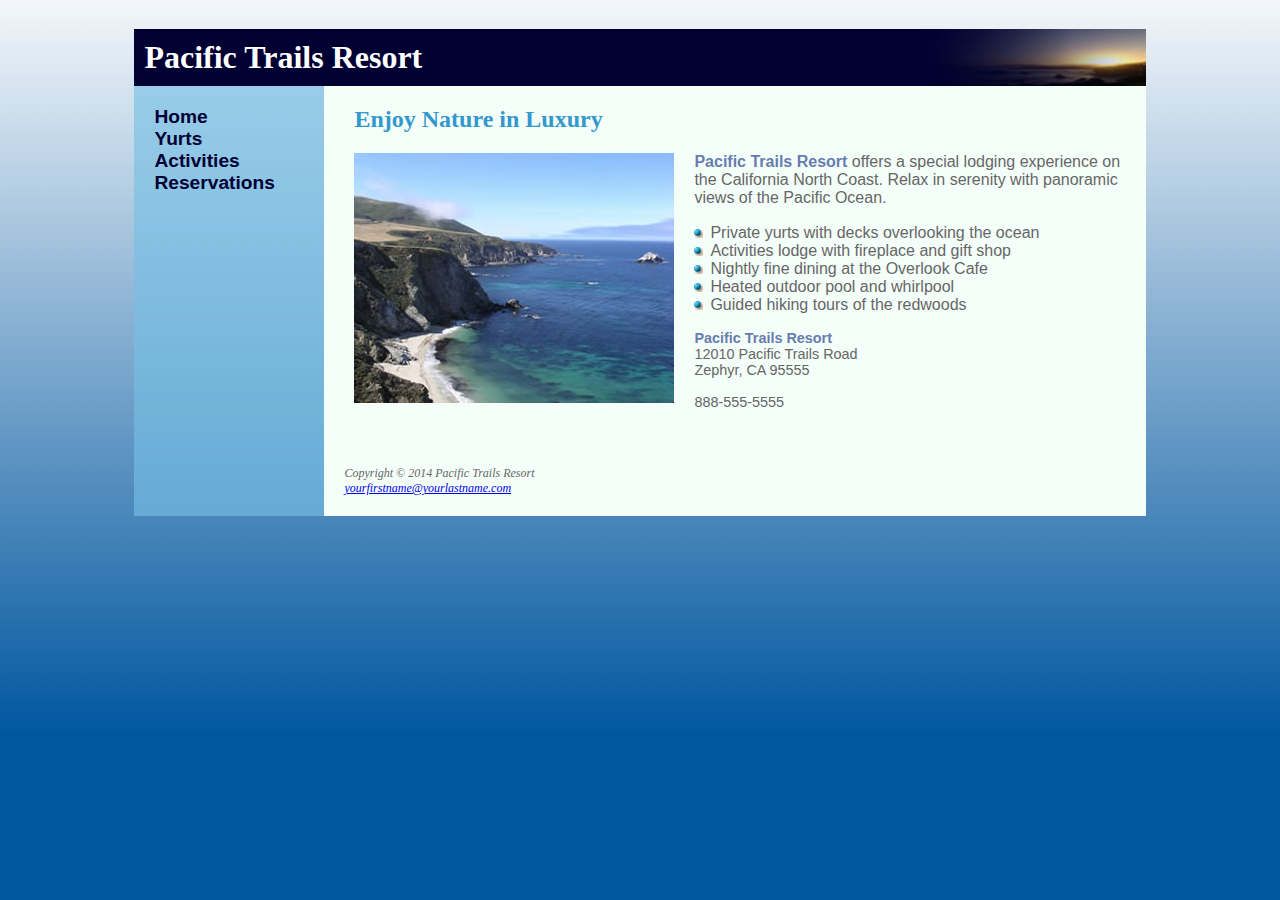
<file: COMP4610_HW2/submissions/student1/index.html>
<!DOCTYPE html>
<html lang="en">
<head>
    <title>Pacific Trails Resort</title>
    <meta charset="utf-8">
    <link href="pacific.css" rel="stylesheet">
    <meta name="viewport" content="width=device-width, initial-scale=1.0">
    <!--[if lt IE 9]>
   <script src="http://html5shim.googlecode.com/svn/trunk/html5.js"> </script>   <![endif]-->
</head>
<body>
    <div id="wrapper">
        <header>
            <h1>Pacific Trails Resort</h1>
        </header>
        <nav>
            <ul>
                <li><a href="index.html">Home</a>
                </li>
                <li><a href="yurts.html">Yurts</a>
                </li>
                <li><a href="activities.html">Activities</a>
                </li>
                <li><a href="reservations.html">Reservations</a>
            </ul>
        </nav>
        <div id="content">
            <h2>Enjoy Nature in Luxury</h2>
            <img src="coast.jpg" alt="Pacific Coast">
            <p><span class="resort">Pacific Trails Resort</span> offers a special lodging experience on the California North Coast. Relax in serenity with panoramic views of the Pacific Ocean.</p>
            <ul>
                <li>Private yurts with decks overlooking the ocean</li>
                <li>Activities lodge with fireplace and gift shop</li>
                <li>Nightly fine dining at the Overlook Cafe</li>
                <li>Heated outdoor pool and whirlpool</li>
                <li>Guided hiking tours of the redwoods</li>
            </ul>
            <div id="contact">
                <span class="resort">Pacific Trails Resort</span>
                <br> 12010 Pacific Trails Road
                <br> Zephyr, CA 95555
                <br>
                <br> 888-555-5555
                <br>
                <br>
            </div>
        </div>
        <footer>
            Copyright &copy; 2014 Pacific Trails Resort
            <br>
            <a href="mailto:yourfirstname@yourlastname.com">yourfirstname@yourlastname.com</a>
        </footer>
    </div>
</body>

</html>
</file>
<file: COMP4610_HW2/submissions/student1/pacific.css>
/*
File: pacific.css
GUI Assignment 2: Style a Site with External CSS
Tim Truong, UMass Lowell Computer Science, tim_truong1@student.uml.edu
Copyright (c) 2022 by Tim Truong. All rights reserved. May be freely copied or
excerpted for educational purposes with credit to the author.
Updated on 5/28/22 at 8:00pm.
Instructor: Professor Wenjin Zhou
Sources of Help: Youtube and W3Schools
Brief Overview: The site I created or modified rather in hw2 was essentially making the
pacific resort website be responsive so that it can match the following screenshots within the
folder HW2_read folder during certain widths and lengths.
*/

header, hgroup, nav, footer, figure, figcaption, aside, section, article {
    display: block;
}

body {
    background-image: url("ptrbackground.jpg");
    color: #666666;
    font-family: Arial, Helvetica, sans-serif;
    background-color: #00569f;
}

/*  Credit to this youtube video that helped about how css grids worked and its usage
    that the professor gave us to read.
    Link: https://www.youtube.com/watch?v=jV8B24rSN5o
    Without this video and css grids, I personally think that this assignment would become alot
    challenging.
*/

#wrapper {    /* Centers the "main" page of the website while displaying it as a grid */
    display: grid;    /* so that the navigation column, and copyright row can have a fixed with and be apart */
    width: 80%;    /* of the content div section respectively */
    margin: auto;
    min-width: 600px;
    grid-template-columns: 190px 2fr;
}

header {
    grid-column: 1/3;    /* Set the header's grid-column so that it reaches the right end of the content div */
}

img {
    float: left;
}

#wrapper nav {    /* Provides extra padding at the bottom so the copyright footer would be at the position where */
    background-color: #75bfe4a3;    /* it should be */
    padding-bottom: 280px;
}

nav ul {
    font-size: 1.2em;
    font-weight: bold;
    list-style-type: none;
    padding-left: 20px;
}

nav ul a {
    text-decoration: none;
    color: #000033;
}

nav a:visited {
    color: #344873;
}

nav a:hover {
    color: #FFFFFF;
}

#content {    /* Set the content div at column 2 and row 2 so that it would be where the footer copyright is at */
    background-color: mintcream;
    grid-column: 2;
    grid-row: 2;
}

#content ul {
    list-style-position: inside;
    padding: 1px 20px 20px 20px;
    list-style-image: url(marker.gif);
}

#content ul li:nth-child(1), #content ul li:nth-child(2),    /* Initial margin for my laptop screensize */
#content ul li:nth-child(3), #content ul li:nth-child(4),    /* so the text would not be out of place */
#content ul li:nth-child(5) {
    margin-left: 350px;
}

#content img, #content h2, #contact {
    padding-left: 30px;
}

#content img {
    padding-right: 20px;
}

p {    /* Initial margin for my laptop screensize so the text would not be out of place */
    text-align: left;
    margin-right: 20px;
    margin-left: 370px;
}

.resort {    /* properties of the "pacific trails resort" text */
    font-weight: bold;
    color: #667daf;
}

h1 {    /* Used background-position x and y so that the image is at the right end of the div while centered */
    color: white;
    background-image: url("sunset.jpg");
    background-repeat: no-repeat;
    background-color: #000033;    /* Used the background-color to fill in the gap where the image does not reach */
    background-position-x: right;
    background-position-y: center;
    margin-bottom: 0;
    padding: 10px;
}

h2 {
    color: #3399CC;
}

h1,
h2 {
    font-family: Georgia, "Times New Roman", serif;
}

#contact {
    font-size: 90%;
    margin-left: 330px;
    margin-bottom: 90px;
    margin-top: -20px;
}

footer {    /* Aligned the copyright footer at the bottom left using align-self: end */
    font-family: Georgia, "Times New Roman", serif;
    font-size: 75%;
    font-style: italic;
    padding-left: 20px;
    padding-bottom: 20px;
    grid-column: 2;    /* Set the grid-column and row to be at 2 so that the footer placement would be */
    grid-row: 2;    /* where the content div would be at */
    align-self: end;
}

/*  Utilized media queries to help solve and complete this hw assignment.
    Credit to this W3Schools website for helping me get started about how they work.
    Link: https://www.w3schools.com/css/css3_mediaqueries.asp
*/

@media screen and (max-width: 1396px) {
    #contact {
        margin-left: 0px;
    }
}

@media screen and (max-width: 1081px) {
    #content ul li:nth-child(5) {
        margin-left: 50px;
    }
}

@media screen and (max-width: 1029px) {    /* Shifts the list content and other text boxes and stuff inorder to */
    #content ul li:nth-child(4) {        /* match what the assignment is asking for which is to make the webiste to */
        margin-left: 50px;                /* be approximately the same as the 5 images given to us in the HW2_read */
    }                                        /* folder. */
}
@media screen and (max-width: 971px) {
    #content ul li:nth-child(3) {
        margin-left: 50px;
    }
}

@media screen and (max-width: 936px) {
    #content ul li:nth-child(2) {
        margin-left: 50px;
    }
}

@media screen and (max-width: 913px) {
    #content ul li:nth-child(1) {
        margin-left: 50px;
    }
}

@media screen and (max-width: 864px) {
    p {
        margin-left: 30px;
    }
}

@media screen and (min-width: 793px) and (max-width: 863px) {
    img {
        padding-right: 10px;
    }
}
</file>
